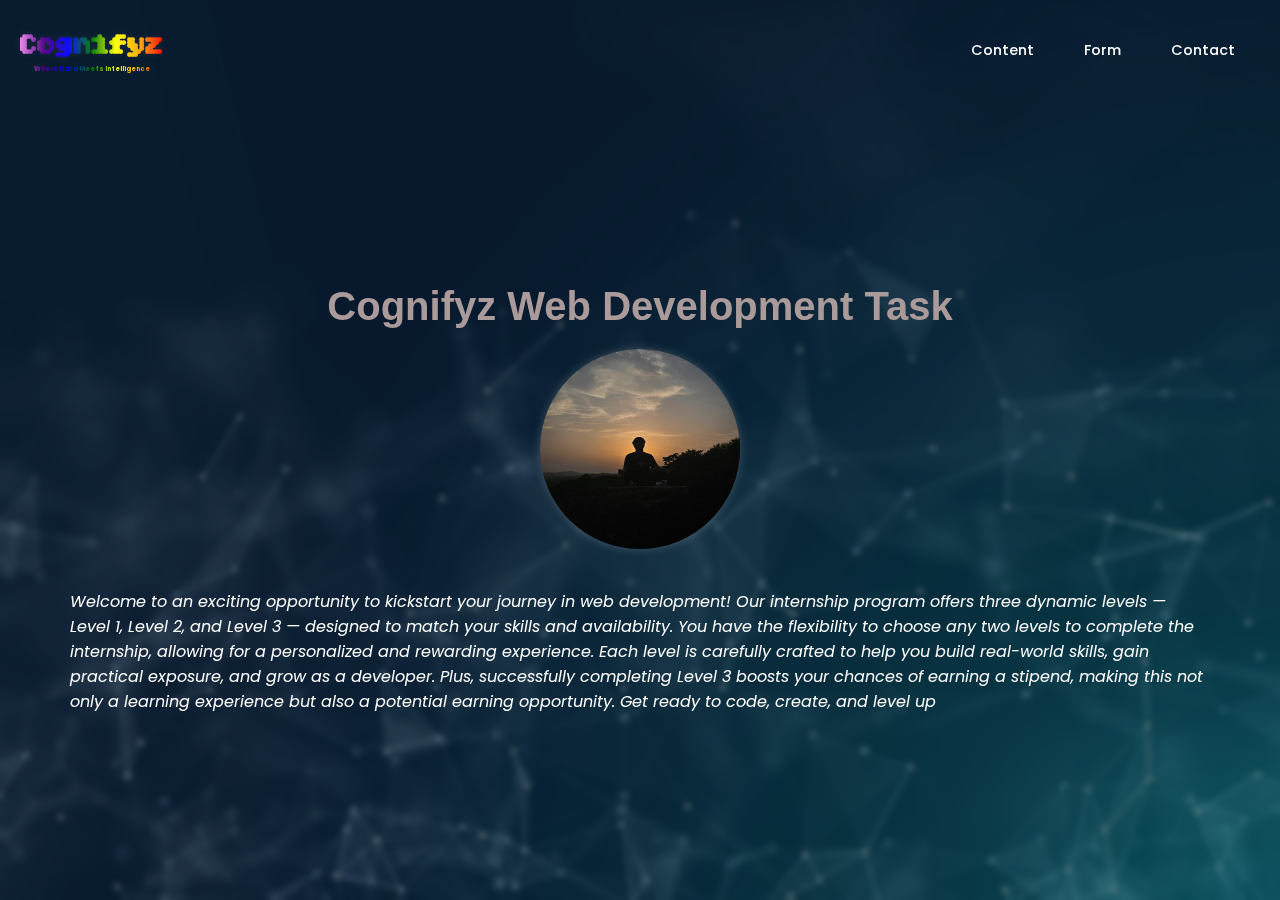
<file: index.html>
<!DOCTYPE html>
<html lang="en">
<head>
    <meta charset="UTF-8">
    <meta name="viewport" content="width=device-width, initial-scale=1.0">
    <title>Cognifyz | Level 1</title>
    <link rel="stylesheet" href="https://cdnjs.cloudflare.com/ajax/libs/font-awesome/6.7.2/css/all.min.css" integrity="sha512-Evv84Mr4kqVGRNSgIGL/F/aIDqQb7xQ2vcrdIwxfjThSH8CSR7PBEakCr51Ck+w+/U6swU2Im1vVX0SVk9ABhg==" crossorigin="anonymous" referrerpolicy="no-referrer" />
    <link rel="preconnect" href="https://fonts.googleapis.com">
    <link rel="preconnect" href="https://fonts.gstatic.com" crossorigin>
    <link href="https://fonts.googleapis.com/css2?family=Anton&family=Badeen+Display&family=Bitcount+Grid+Double:wght@100..900&family=Boldonse&family=Edu+NSW+ACT+Cursive:wght@400..700&family=Edu+VIC+WA+NT+Hand+Pre:wght@400..700&family=Exile&family=Festive&family=Kaushan+Script&family=Lilita+One&family=Poppins:ital,wght@0,100;0,200;0,300;0,400;0,500;0,600;0,700;0,800;0,900;1,100;1,200;1,300;1,400;1,500;1,600;1,700;1,800;1,900&family=Rubik+Dirt&family=Savate:ital,wght@0,200..900;1,200..900&display=swap" rel="stylesheet">
    <link rel="stylesheet" href="style.css">
</head>
<body>
    <header>
        <nav>
            <h3 class="heading">Cognifyz<sub class="sub-heading">Where Data Meets Intelligence</sub></h3>
            <div class="nav-links"></div>
                <a href="index.html">Content</a>
                <a href="form.html">Form</a>
                <a href="contact.html">Contact</a>
            </div>
        </nav>
    </header>
    <div class="container">
        <div class="content-container">
        <h1>Cognifyz Web Development Task</h1>
        <img class="profile" src="./public/photo.jpg" alt=":">
        <p class="content">Welcome to an exciting opportunity to kickstart your journey in web development! Our internship program offers three dynamic levels — Level 1, Level 2, and Level 3 — designed to match your skills and availability. You have the flexibility to choose any two levels to complete the internship, allowing for a personalized and rewarding experience. Each level is carefully crafted to help you build real-world skills, gain practical exposure, and grow as a developer. Plus, successfully completing Level 3 boosts your chances of earning a stipend, making this not only a learning experience but also a potential earning opportunity. Get ready to code, create, and level up</p>        </div>
    </div>

</body>
</html>
</file>
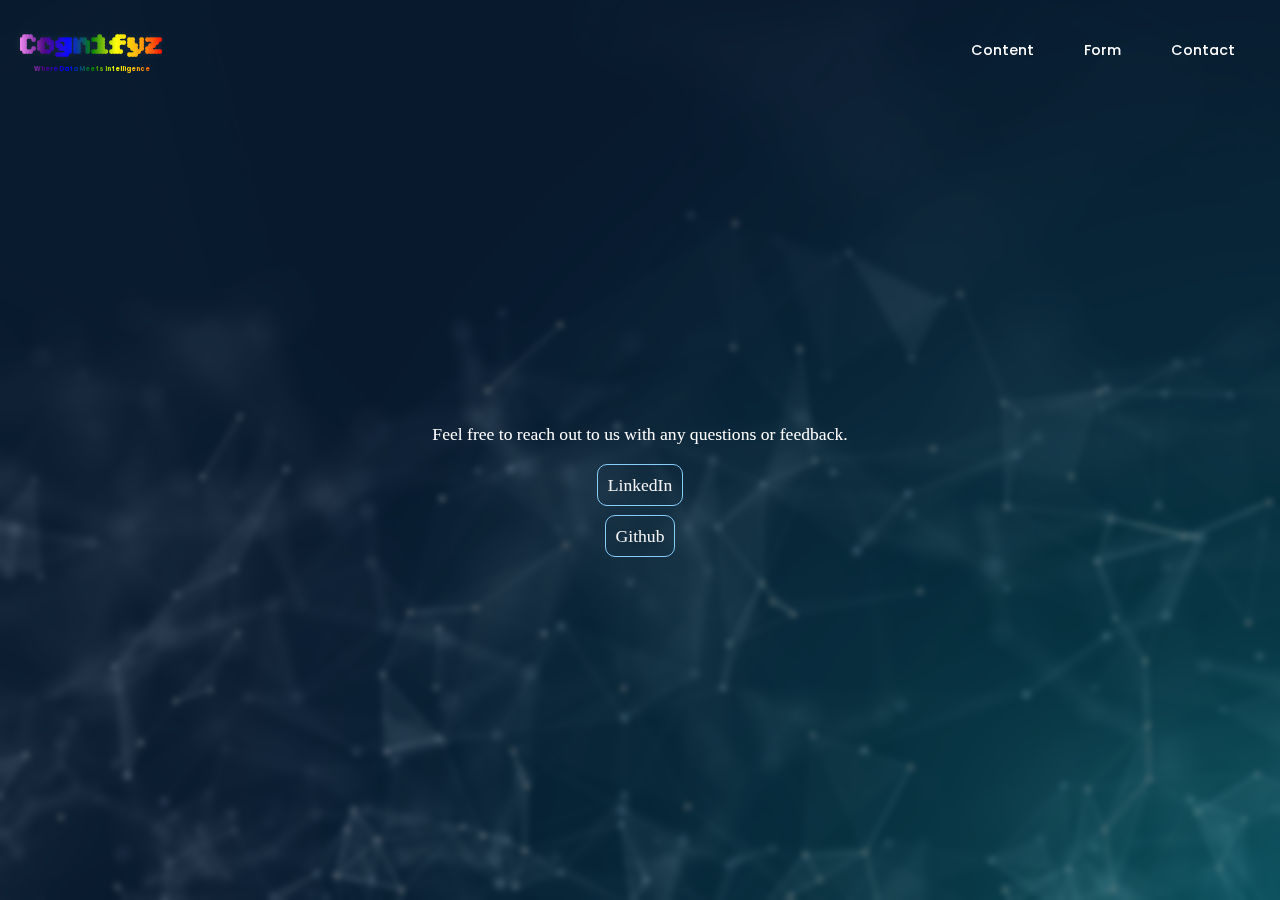
<file: contact.html>
<!DOCTYPE html>
<html lang="en">
<head>
    <meta charset="UTF-8">
    <meta name="viewport" content="width=device-width, initial-scale=1.0">
    <title>Contact</title>
    <link rel="stylesheet" href="style.css">
    <link rel="stylesheet" href="https://cdnjs.cloudflare.com/ajax/libs/font-awesome/6.7.2/css/all.min.css" integrity="sha512-Evv84Mr4kqVGRNSgIGL/F/aIDqQb7xQ2vcrdIwxfjThSH8CSR7PBEakCr51Ck+w+/U6swU2Im1vVX0SVk9ABhg==" crossorigin="anonymous" referrerpolicy="no-referrer" />
    
</head>
<body>
    <header>
        <nav>
            <h3 class="heading">Cognifyz<sub class="sub-heading">Where Data Meets Intelligence</sub></h3>
            <div class="nav-links"></div>
                <a href="index.html">Content</a>
                <a href="form.html">Form</a>
                <a href="contact.html">Contact</a>
            </div>
        </nav>
    </header>
    <div class="contact">
        <div class="contact-container">
            <p>Feel free to reach out to us with any questions or feedback.</p>
            <p><a href="https://www.linkedin.com/in/alen-sony-71438732b/">LinkedIn</a></p>
            <p><a href="https://github.com/AlenSony">Github</a></p>
    </div>
</body>
</html
</file>
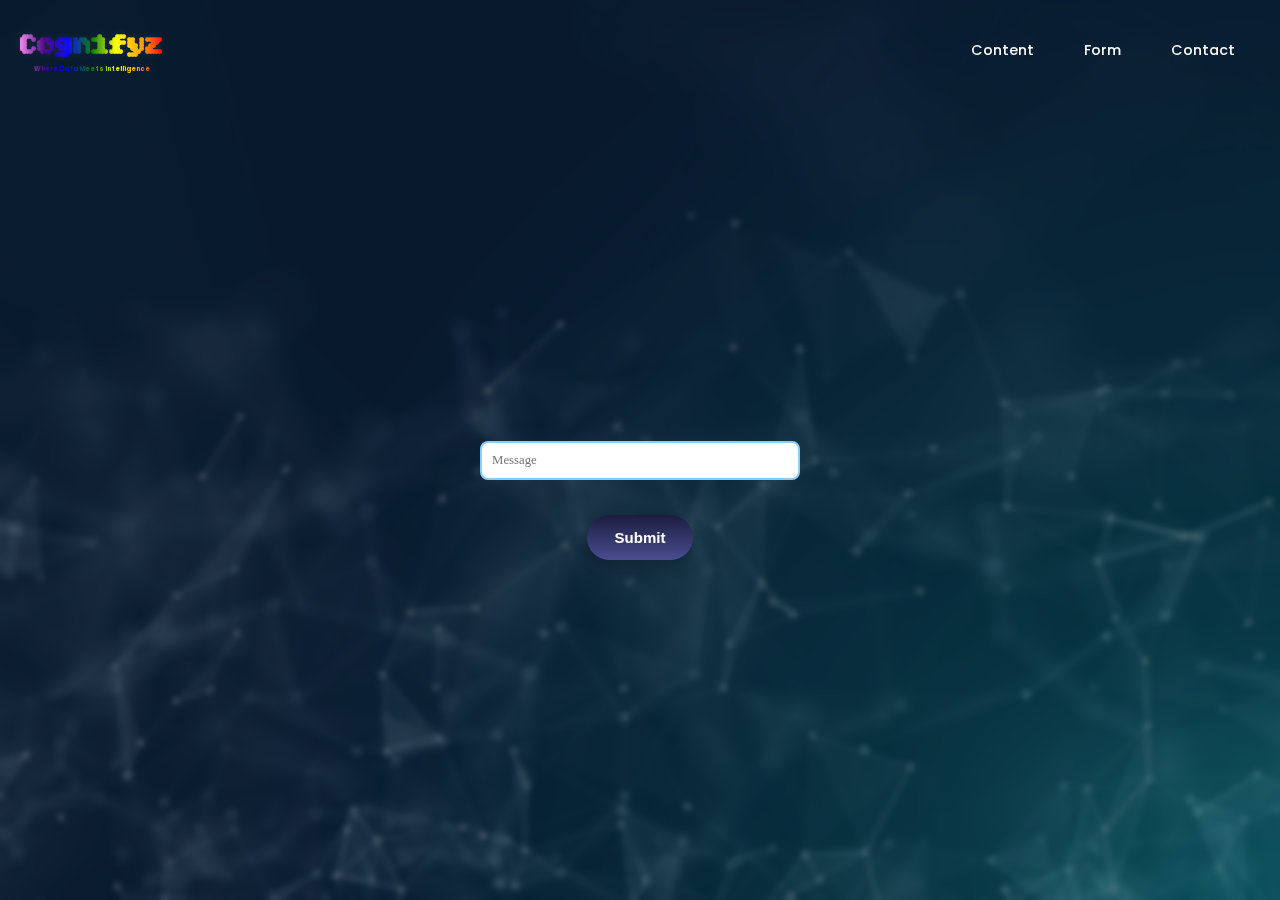
<file: form.html>
<!DOCTYPE html>
<html lang="en">
<head>
    <meta charset="UTF-8">
    <meta name="viewport" content="width=device-width, initial-scale=1.0">
    <title>Form</title>
    <link rel="stylesheet" href="style.css">
    <link rel="stylesheet" href="https://cdnjs.cloudflare.com/ajax/libs/font-awesome/6.7.2/css/all.min.css" integrity="sha512-Evv84Mr4kqVGRNSgIGL/F/aIDqQb7xQ2vcrdIwxfjThSH8CSR7PBEakCr51Ck+w+/U6swU2Im1vVX0SVk9ABhg==" crossorigin="anonymous" referrerpolicy="no-referrer" />
</head>
<body>
        <header>
        <nav>
            <h3 class="heading">Cognifyz<sub class="sub-heading">Where Data Meets Intelligence</sub></h3>
            <div class="nav-links"></div>
                <a href="index.html">Content</a>
                <a href="form.html">Form</a>
                <a href="contact.html">Contact</a>
            </div>
        </nav>
    </header>
    <div class="container1">
        <div class="logininfo">
            <input type="text" id="message-btn" placeholder="Message" required>
            <input type="button" id="login-btn" value="Submit">
        </div>
    </div>


</body>
</html>
</file>
<file: style.css>
@import url('https://fonts.googleapis.com/css2?family=Anton&family=Badeen+Display&family=Bitcount+Grid+Double:wght@100..900&family=Boldonse&family=Edu+NSW+ACT+Cursive:wght@400..700&family=Edu+VIC+WA+NT+Hand+Pre:wght@400..700&family=Exile&family=Festive&family=Kaushan+Script&family=Lilita+One&family=Poppins:ital,wght@0,100;0,200;0,300;0,400;0,500;0,600;0,700;0,800;0,900;1,100;1,200;1,300;1,400;1,500;1,600;1,700;1,800;1,900&family=Rubik+Dirt&family=Savate:ital,wght@0,200..900;1,200..900&display=swap');
* {
    margin: 0;
    padding: 0;
    box-sizing: border-box;
}

body {
    background-image: url(./public/bgi\ 1.jpg);
    background-size: cover;
    background-repeat: no-repeat;
    width: 100vw;
    height: 100vh;
    backdrop-filter: brightness(0.5) blur(3px);
    z-index: -1;
    font-family: Poppins, sans-serif;
    transition: all ease-in-out 0.3s;
}

nav {
    display: flex;
    height: 100px;
    width: 100%;
    align-items: center;
    padding: 0 20px;
}

/* Heading on the left */
nav .heading {
    font-size: 1.9rem;
    background: linear-gradient(to right, violet, indigo, blue, green, yellow, orange, red);
    -webkit-background-clip: text;
    background-clip: text;
    -webkit-text-fill-color: transparent;
    font-family: "Bitcount Grid Double", sans-serif;
    font-weight: 700;
    text-shadow: 0 0 10px rgba(255, 255, 255, 0.08);
    display: flex;
    flex-direction: column;
    text-align: center;
}
/* Optional sub-heading text below main title */
nav .heading .sub-heading {
    font-size: 0.4rem;
    font-family: Poppins, sans-serif;
    color: white;
}

/* Right-aligned link container */
nav .nav-links {
    margin-left: auto;
    display: flex;
    align-items: center;
    gap: 10px;
}

/* Styling for individual links */
nav a {
    text-decoration: none;
    color: white;
    font-size: 0.9rem;
    font-weight: 500;
    transition: 0.5s;
    margin-left: 25px;
    margin-right: 25px;
}

nav a:hover {
    border-radius: 10px;
    background-color: #ffffff25;
    padding: 10px;}
.content-container{
    display: flex;
    flex-direction: column;
    align-items: center;
    justify-content: center;
    height: calc(100vh - 100px); /* Adjust for nav height */
}
.content-container img {
    width: 200px;
    height: 200px;
    border-radius: 50%;
    box-shadow: 0 0 10px rgba(255, 255, 255, 0.2);
    margin-bottom: 20px;
    object-fit: cover;
}
.content-container h1 {
    font-family: Tektur, sans-serif;
    color: rgb(170, 154, 154);
    font-size: 2.5rem;
    margin-bottom: 20px;
    text-align: center;
}
.content-container p{
    font-style: italic;
    font-size: 1 rem;
    color:#ffffff;
    text-align:start;
    padding: 10px 20px 2px 20px;
    margin: 10px 50px 0 50px;
    ;

}
.container1{
    display: flex;
    justify-content: center;
    align-items: center;
    flex-direction: column;
    height: calc(100vh - 100px); /* Adjust for nav height */
    gap: 20px;
}
.container1 h1{
    font-family: Tektur, sans-serif;
    color: rgb(170, 154, 154);
    font-size: 2rem;
    margin-bottom: 20px;
    text-decoration: dotted underline;
    text-align: center;
}
.container1 p{
    font-style: italic;
    font-size: 0.8 rem;
    color:#ffffff;
    padding:20px;
    position:relative;
    border: 100px lightgreen transparent;
    box-shadow: 0 5px 20px white;
    overflow:hidden;
    width:350px;
    height:300px;
    border-radius:20px;
    background-color:lightskyblue;
}
.logininfo{
    display:flex;
    justify-content: center;
    align-items:center;
    flex-direction: column;
    height: 250px;
    gap:35px;
}
#message-btn{
    size:100%;
    padding:10px;
    width:20rem;
    font-family: 'Times New Roman', Times, serif;
    font-size: 0.8rem;
    border-radius:8px;
    border: 2.4px solid lightskyblue;
    color:black;
    text-decoration: none;
    outline: none;
}
#login-btn{
    /* From Uiverse.io by KlaujonRuamni */ 
    position: relative;
    display: inline-block;
    background: linear-gradient(to bottom, #1b1c3f, #4a4e91);
   /* Gradient background */
    color: white;
   /* White text color */
    font-family: "Segoe UI", sans-serif;
   /* Stylish and legible font */
    font-weight: bold;
    font-size: 15px;
   /* Large font size */
    border: none;
   /* No border */
    border-radius: 30px;
   /* Rounded corners */
    padding: 14px 28px;
   /* Large padding */
    cursor: pointer;
   /* Cursor on hover */
    box-shadow: 0 5px 15px rgba(0, 0, 0, 0.2);
   /* Subtle shadow */
    animation: button-shimmer 2s infinite;
    transition: all 0.3s ease-in-out;
   /* Smooth transition */
  }
  
  /* Hover animation */
  #login-btn:hover {
    background: linear-gradient(to bottom, #2c2f63, #5b67b7);
    animation: button-particles 1s ease-in-out infinite;
    transform: translateY(-2px);
  }
  
  /* Click animation */
  #login-btn:active {
    transform: scale(0.95) ;
    box-shadow: 0 2px 10px rgba(0, 0, 0, 0.3);
  }
  
  /* Shimmer animation */
  @keyframes button-shimmer {
    0% {
      background-position: left top;
    }
  
    100% {
      background-position: right bottom;
    }
  }
  
  /* Particle animation */
  @keyframes button-particles {
    0% {
      background-position: left top;
    }
  
    100% {
      background-position: right bottom;
    }
  }
#text{
    font-size:1.1rem;
    font-family:'Times New Roman', Times, serif;
    display:flex;
    justify-content: center;
    color:darkslategray;
    
}
#other-methods{
    display:flex;
    justify-content: center;
    align-items: center;
    gap:10px;
    height: 2rem;
    cursor:pointer;
}
#other-methods i{
    font-size:1.5rem;
    color:darkslategray;
    transition:0.3s;
}
#other-methods i:hover{
    color:lightskyblue;
    transform: scale(1.2);
}
.content-container i{
    width: 15px;
    height: 10px;
}
.contact{
    display: flex;
    flex-direction: column;
    align-items: center;
    justify-content: center;
    height: calc(100vh - 100px);
}
.contact-container{
    text-align: center;
    padding: 20px;
    gap:10px;
}
.contact-container p{
    color:white;
    font-family: Work Sans;
    font-size: 1.1rem;
    margin-bottom: 30px;
}
.contact-container a{
    text-decoration: none;
    margin-top: 50px;
    padding:10px;
    color:whitesmoke;
    font-family:Outfit;
    border: 1px solid lightskyblue;
    margin-bottom: 25px;
    width:100%;
    border-radius: 10px;
}
.contact-container a:hover{
    background-color:lightskyblue;
    color:black;
    transition: all 0.3s ease-in-out;
}
</file>
